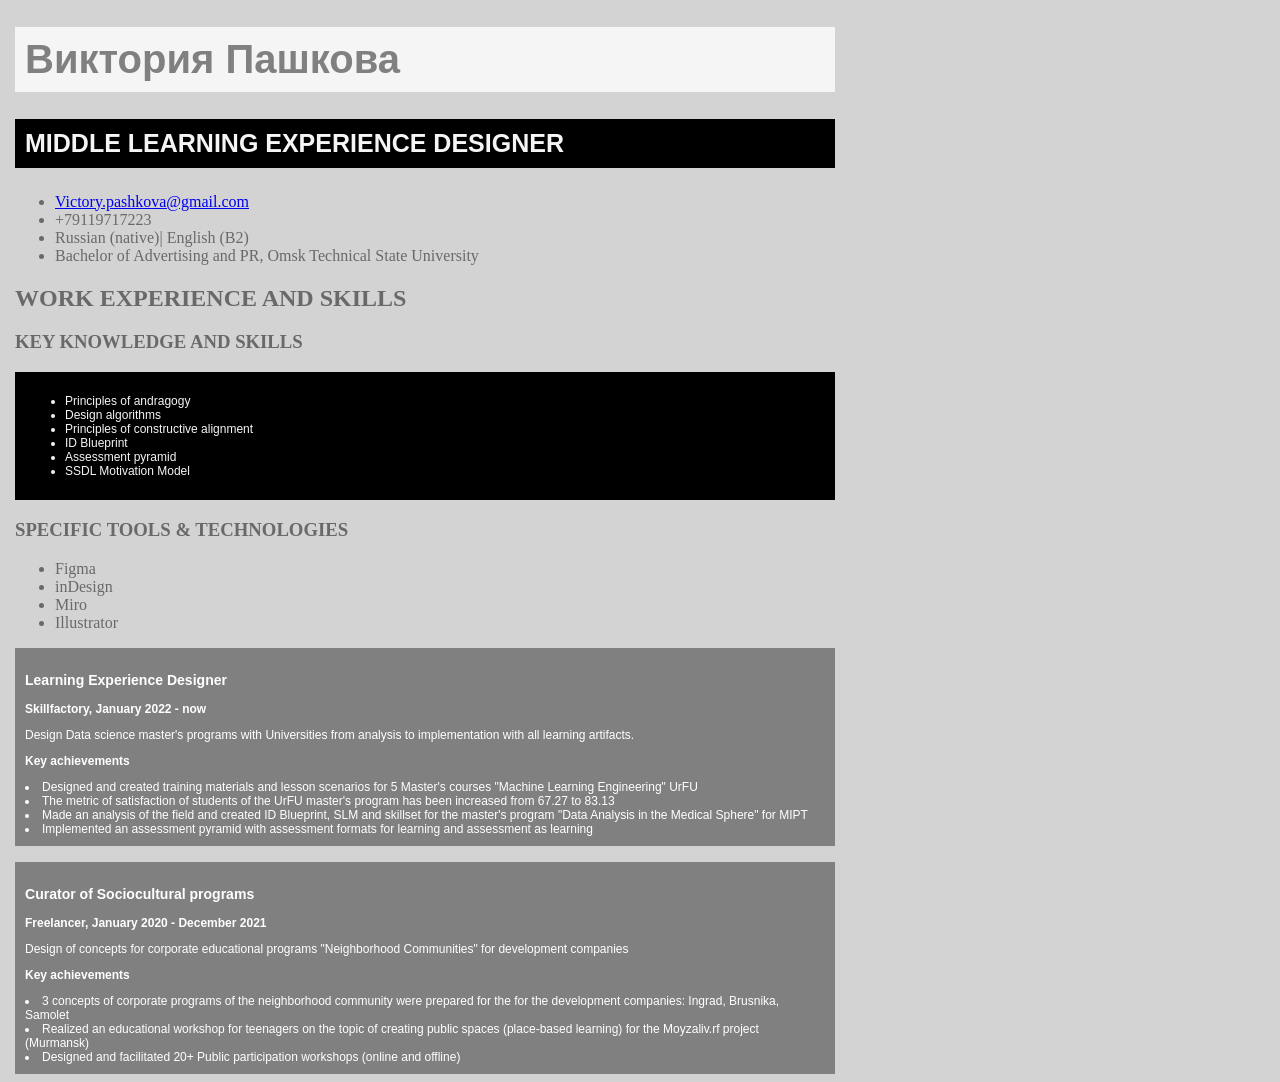
<file: index.html>
<!DOCTYPE html>
<html lang="en">
<head>
    <meta charset="UTF-8">
    <meta http-equiv="X-UA-Compatible" content="IE=edge">
    <meta name="viewport" content="width=device-width, initial-scale=1.0">
    <title>index.html</title>
    <link rel="stylesheet" href="style.css">
</head>
<body>
    <div class="center">
    <header>
        <h1 class="title1">Виктория Пашкова</h1>
        <h3 class="title2">MIDDLE LEARNING EXPERIENCE DESIGNER</h3>
        <ul>
              <li><a href="Victory.pashkova@gmail.com">Victory.pashkova@gmail.com</a></li>
              <li>+79119717223</li>
              <li>Russian (native)| English (B2)</li>
              <li>Bachelor of Advertising and PR, Omsk Technical State University</li>
        
            </ul>
        </header>
        
        <main>
        <h2>WORK EXPERIENCE AND SKILLS</h2>
        <h3>KEY KNOWLEDGE AND SKILLS</h3>
        <section class="skills">
            
        <ul>
              <li>Principles of andragogy</li>
              <li>Design algorithms</li>
              <li>Principles of constructive alignment</li>
              <li>ID Blueprint</li>
              <li>Assessment pyramid</li>
              <li>SSDL Motivation Model</li>
            </ul>
        
        </section>
        
        <aside>
        <div>
        <h3>SPECIFIC TOOLS & TECHNOLOGIES</h3>
        <ul>
              <li>Figma</li>
              <li>inDesign</li>
              <li>Miro</li>
              <li>Illustrator</li>
            </ul>
        </div>
        </aside>
        
            
        </section>
        
        <section class="intro">
        <h3>Learning Experience Designer</h3>
        
        <p>
        <b>Skillfactory, January 2022 - now</b>
        </p>
        
        <p>
        Design Data science master's programs with Universities from analysis to implementation with all learning artifacts.
        </p>
        
        <p>
        <b>Key achievements</b>
        </p>
        
              <li>Designed and created training materials and lesson scenarios for 5 Master's courses "Machine Learning Engineering" UrFU</li>
              <li>The metric of satisfaction of students of the UrFU master's program has been increased from 67.27 to 83.13</li>
              <li>Made an analysis of the field and created ID Blueprint, SLM and skillset for the master's program "Data Analysis in the Medical Sphere" for MIPT</li>
              <li>Implemented an assessment pyramid with assessment formats for learning and assessment as learning</li>
        
        </section>
        
        <p></p>

        <section class="intro">
        <h3>Curator of Sociocultural programs</h3>
        
        <p>
        <b>Freelancer, January 2020 - December 2021</b>
        </p>
        
        <p>
        Design of concepts for corporate educational programs "Neighborhood Communities" for development companies
        </p>
        
        <p>
        <b>Key achievements</b>
        </p>
        
              <li>3 concepts of corporate programs of the neighborhood community were prepared for the for the development companies: Ingrad, Brusnika, Samolet</li>
              <li>Realized an educational workshop for teenagers on the topic of creating public spaces (place-based learning) for the Moyzaliv.rf project (Murmansk)</li>
              <li>Designed and facilitated 20+ Public participation workshops (online and offline)</li>
        
        </section>
        
        </main> 
    </div>
</body>
</html>
</file>
<file: style.css>
body {
    color: DimGrey;
    margin-left: 15px;
    font-family: 'Gill Sans';
    background-color: LightGrey;
    width: 800px;
}

.title1 {
    color: grey;
    width: 800px;
    text-align: left;
    font-size: 40px;
    font-family: sans-serif;
    background-color: whitesmoke;
    padding-bottom: 10px;
    padding-top: 10px;
    padding-right: 10px;
    padding-left: 10px;
}

.title2 {
    color: whitesmoke;
    width: 800px;
    text-align: left;
    font-size: 25px;
    font-family: sans-serif;
    background-color: black;
    padding-bottom: 10px;
    padding-top: 10px;
    padding-right: 10px;
    padding-left: 10px;
}


section{
    color: white;
    text-align: left;
    font-size: 12px;
    font-family: sans-serif;
    background-color: gray;
    width: 800px;
    padding-bottom: 10px;
    padding-top: 10px;
    padding-right: 10px;
    padding-left: 10px;

}

.skills {
    color: whitesmoke;
    text-align: left;
    font-size: 12px;
    width: 800px;
    font-family: sans-serif;
    background-color: black;
    padding-bottom: 10px;
    padding-top: 10px;
    padding-right: 10px;
    padding-left: 10px;
}

.title3 {
    color: whitesmoke;
    text-align: write;
    font-size: 15px;
    font-family: sans-serif;
    background-color: black;
    padding-bottom: 10px;
    padding-top: 10px;
    padding-right: 10px;
    padding-left: 10px;
}
</file>
